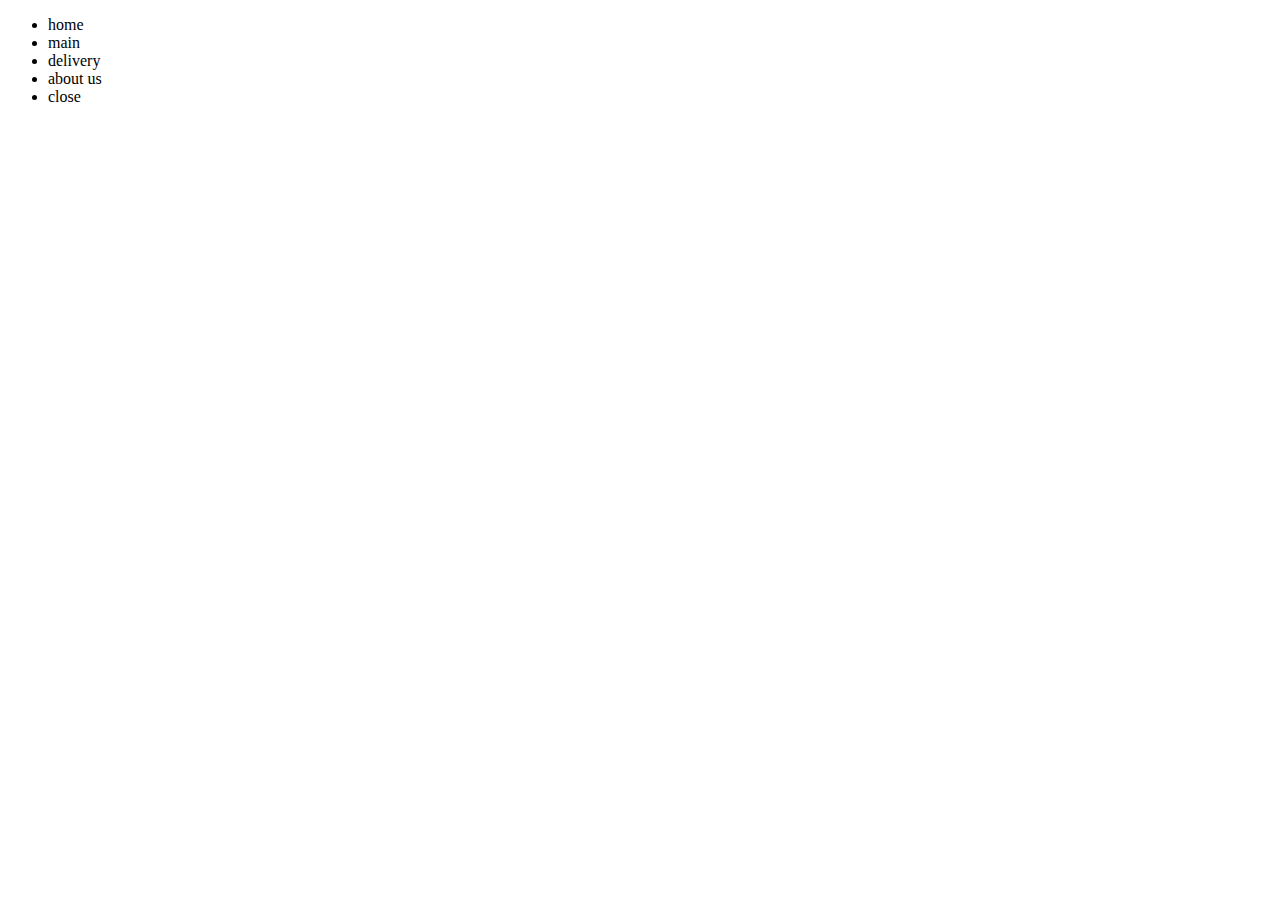
<file: Homework/Mission 1/index.html>
<!DOCTYPE html>
<html lang="en">
<head>
    <meta charset="UTF-8">
    <title>Title</title>

    <style>
        li {

        }
    </style>
</head>
<body>
<ul id="list">
    <li>home</li>
    <li>main</li>
    <li>delivery</li>
    <li>about us</li>
    <li>close</li>
</ul>


<script src="script1.js"></script>
</body>
</html>
</file>
